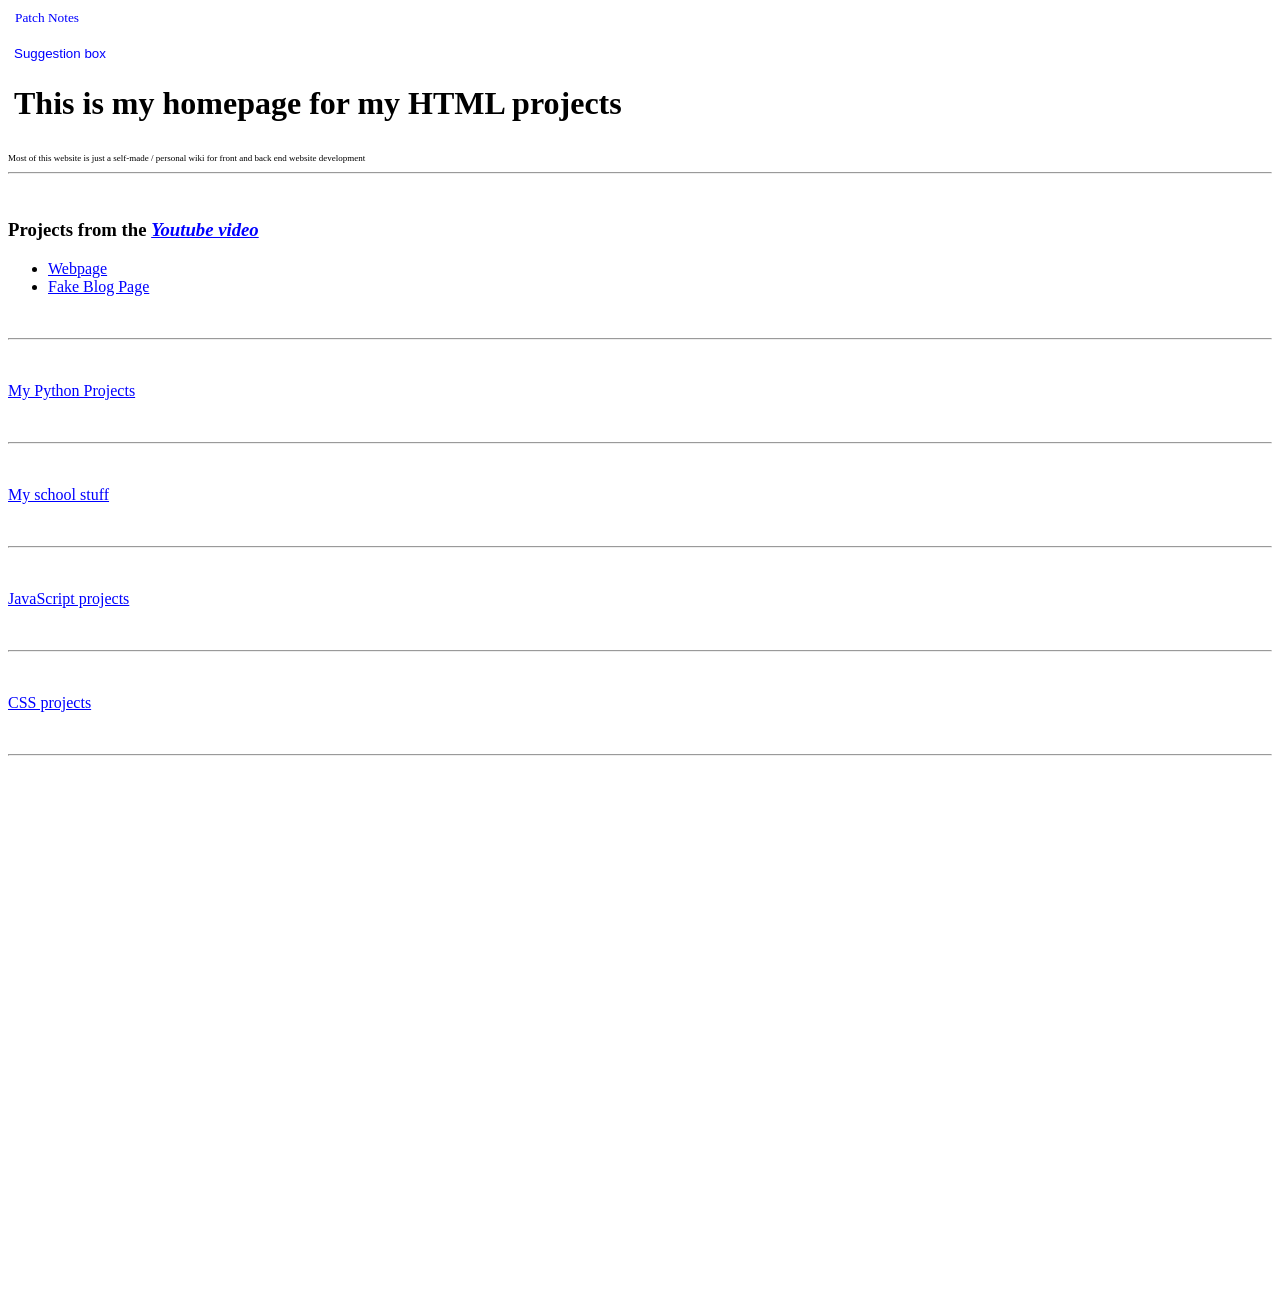
<file: websites/mainSites/firstGen/index.html>
<!DOCTYPE html>
<html>
	<head><title>Harley's HTML homepage</title></head>
	<body>
		<style>
			.bottom{
				height: 500px;
				width: 100vw;
			}
			#hide{
				text-decoration: none;
				color: black;
				font-style: normal;
				cursor: text;
			}
			#wrap{
				display: inline-block;
				margin: 10px;
			}
            .cursorText{cursor: text;
			font-family: 'Times New Roman', Times, serif;
			font-size: xx-large;}
            #hideButton{
                border-style: none;
                background-color: #ffffff;
            }
			.xx-s{
				font-size: xx-small;
			}
			#patchNotes{
				font-size: smaller;
				text-decoration: none;
				margin-left: 7px;
			}
			#patchNotesGap{
				margin-top: 50px;
			}
			.questionCursor{
				cursor: help;
			}
			.blueText{
				color: blue;
				font-size: smaller;
				cursor: pointer;
			}
			.oneLineGap{
				margin: 0px;
				border-width: 1px;
				border-style: none;
				background-color: #ffffff;
			}
			.oneLineGap p {
				padding-left: 100px;
				padding-right: 100px;
			}
			a {
				color: blue;
			}
		</style>
		<div class="questionCursor"><a href="./dont open/patchNotes.html" id="patchNotes" class="questionCursor">Patch Notes</a></div>
		
		<div class="oneLineGap">
			<button id="hideButton" commandFor="modal-suggestBoxSheet" command="show-modal" class="oneLineGap"><p> </p></button>
			<dialog class="modal-suggestBoxSheet" id="modal-suggestBoxSheet">
				<button commandFor="modal-suggestBoxSheet" command="close">&times;</button><br>
				<iframe src="https://docs.google.com/spreadsheets/d/1eL6V_M7a9tQLDvqhp8CTEX3jUa7Ee0Pm_tjY3qIYw4I/edit?usp=sharing" width="1000px" height="750px"  frameborder="0"></iframe>
			</dialog>
		</div>

		<button id="hideButton" commandFor="modal-suggestBox" command="show-modal" class="blueText">Suggestion box</button>
		<dialog class="modal-suggestBox" id="modal-suggestBox">
			<button commandFor="modal-suggestBox" command="close">&times;</button>
			<br>
			<iframe src="https://docs.google.com/forms/d/e/1FAIpQLScNPE2hO2zwkT81SQ7aQco7HqLIq0TyDqOAZD2KAtsdzlptlg/viewform?usp=header" width="1000px" height="750px"  frameborder="0"></iframe>
		</dialog>
		<br>
		<button id="hideButton" commandFor="modal" command="show-modal"><h1 class="cursorText">This is my homepage for my HTML projects</h1></button>
        <dialog class="modal" id="modal" class="openButton">
            <button commandFor="modal" command="close">&times;</button>
            <h2>Go to download .zip file page</h2>
            <p><a href="./dont open/download.html">Click here</a></p>
        </dialog>
		<p class="xx-s">Most of this website is just a self-made / personal wiki for front and back end website development</p>
		<hr>
		<br>
		<h3>Projects from the <em><a href="https://www.youtube.com/watch?v=UB1O30fR-EE&t=0s" target="_blank">Youtube video</a></em></h3>
		<ul>
			<li><a href="tutorial/testwebpage.html">Webpage</a></li>
			<li><a href="tutorial/blog.html">Fake Blog Page</a></li>
		</ul>
		<br>
		<hr>
		<br>
		<p><a href="python/python.html">My Python Projects</a></p>
		<br>
		<hr>
		<br>
		<p><a href="other/otherHomepage.html">My school stuff</a></p>
		<br>
		<hr>
		<br>
		<p><a href="js/js_homepage.html">JavaScript projects</a></p>
		<br>
		<hr>
		<br>
		<p><a href="css/cssHomepage.html">CSS projects</a></p>
		<br>
		<hr>
		<br>
		<div class="bottom"></div>
	</body>
</html>
</file>
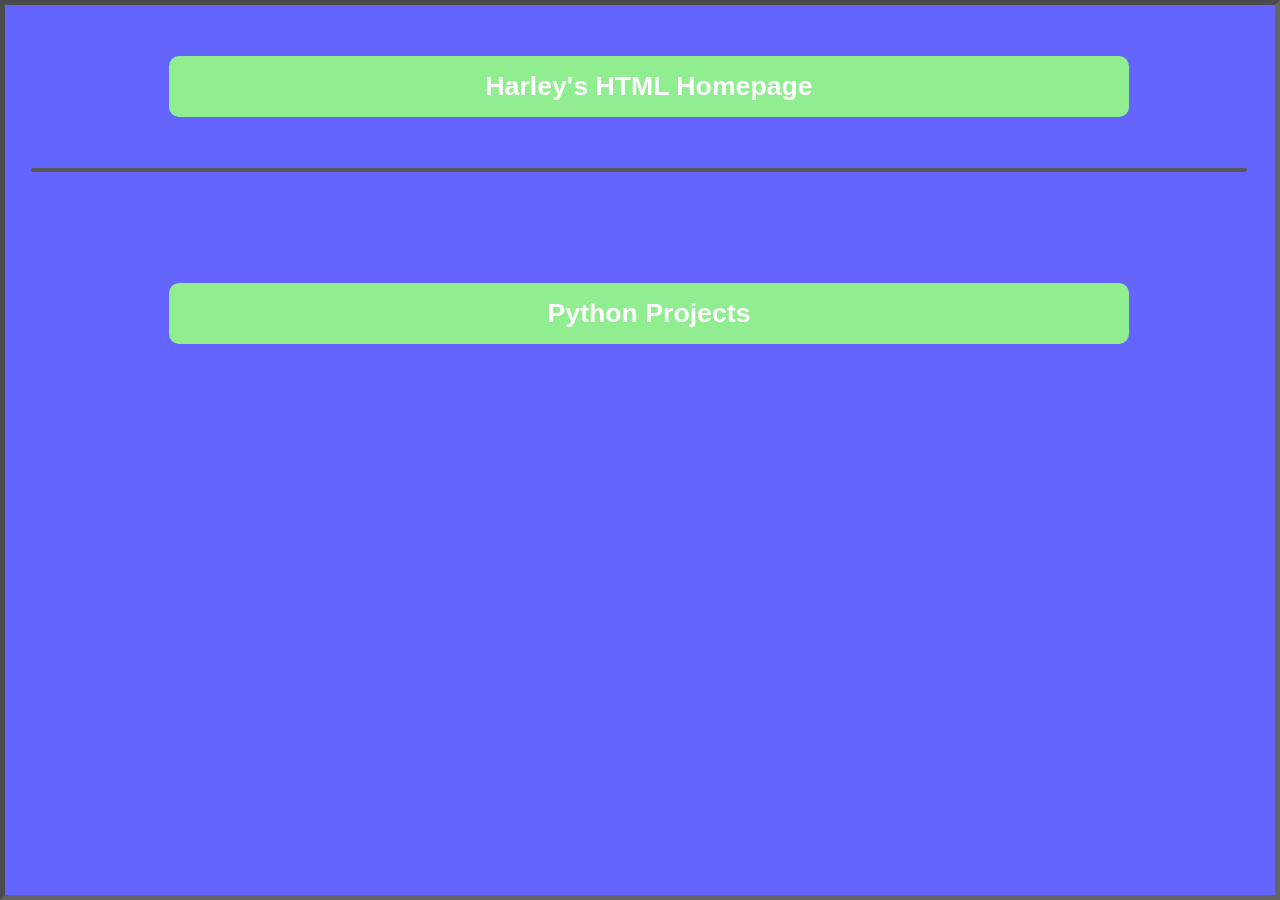
<file: websites/mainSites/secondGen/index.html>
<!DOCTYPE html>
<html lang="en">
<head>
    <meta charset="UTF-8">
    <meta name="viewport" content="width=device-width, initial-scale=1.0">
    <title>HTML Homepage</title>
    <style>
        *{
            box-sizing: border-box;
            cursor: default;
            overflow: hidden;
            font-family: 'Lucida Sans', 'Lucida Sans Regular', 'Lucida Grande', 'Lucida Sans Unicode', Geneva, Verdana, sans-serif;
        }
        h2 {
            cursor: pointer;
        }
        body{
            margin: 0;
        }
        #defaultCursor{
            cursor: default;
        }
        #body{
            margin: 0px;
            border-width: 5px;
            border-style: solid;
            border-top-color: rgb(75,75,75);
            border-left-color: rgb(75,75,75);
            border-bottom-color: rgb(100,100,100);
            border-right-color: rgb(100,100,100);
            background-color: rgb(100, 100, 255);
            height: 100vh;
            width: 100vw;
            background-size: contain;
        }
        .greenBackgroundBody{
            background-color: lightgreen;
            padding: 15px;
            color: white;
            text-decoration: none;
            margin: 30px;
            text-align: center;
            width: 75vw;
            border-radius: 10px;
            cursor: pointer;
        }
        .greenBackground{
            background-color: lightgreen;
            color: white;
            text-decoration: none;
            margin: 30px;
            text-align: center;
            width: 75vw;
            border-radius: 10px;
            cursor: pointer;
        }
        .separator{
            height: 2px;
            width: 95vw;
            border-width: 2px;
            border-color: rgb(87,87,87);
            border-style: solid;
            margin-left: 2vw;
            margin-right: 2vw;
            margin-bottom: 40px;
            border-radius: 10px;
        }
        #button-main{
            background-color: rgb(100, 100, 255);
            border-width: 0px;
            width:90vw;
            margin-left: 10vw;
            margin-right: 10vw;
            margin-top: 20px;
            margin-bottom: 20px;
            cursor: default;
        }
        .main-button-extra-margin{
            margin-left: 10vw;
            margin-right: 10vw;
            padding-top: 5vh;
            padding-bottom: 5vh;
        }
        .modal-exit{
            background-color: rgb(255, 100, 100);
            color: white;
            padding-left: 15px;
            text-decoration: none;
            margin: 30px;
            text-align: center;
            width: 75vw;
            border-style: none;
            margin-bottom: 0vh;
            border-radius: 10px;
            cursor: pointer;
        }
        dialog{
            background-color: rgb(50, 50, 255);
            width: 90vw;
            height: 55vh;
            border-style: solid;
            border-width: 5px;
            border-top-color: rgb(75,75,75);
            border-left-color: rgb(75,75,75);
            border-bottom-color: rgb(100,100,100);
            border-right-color: rgb(100,100,100);
            padding-left: 5vw;
            padding-right: 5vw;
            border-radius: 10px;
        }
        a{
            text-decoration: none;
        }
        dialog button{
            border-width: 0px;
            border-style: none;
            background-color: rgb(50, 50, 255);
        }
        .suggestion{
            padding: 5px;
        }
        .frame{
            margin-top: 5vh;
            height: 70vh;
            border-top-color: rgb(75,75,75);
            border-left-color: rgb(75,75,75);
            border-bottom-color: rgb(100,100,100);
            border-right-color: rgb(100,100,100);
            border-style: solid;
            border-width: 5px;
        }
        #modal-suggestionBox{
            height: 95vh;
        }
        #button-python{
            border-style: none;
            border-width: 0px;
            background-color: rgb(100, 100, 255);
            margin-left: 10vw;
            margin-right: 10vw;
            margin-top: 40px;
            margin-bottom: 20px;
        }
        .bottomMargin5vh {
            margin-bottom: 5vh;
        }
        .height90vh{
            height: 90vh;
        }
        #modal-main{
            height: 55vh;
        }
    </style>

    <dialog id="modal-main">
        <button commandFor="modal-main" command="close" class="modal-exit"><h2>Exit</h2></button>
        <button commandFor="modal-patch" command="show-modal" class="greenBackground"><h2>Patch Notes</h2></button>
        <button commandFor="modal-suggestionBox" command="show-modal"><div class="greenBackground" id="suggestion"><h2>Suggestion Box</h2></div></button>
        <a href="./betterWebsite.zip"><div class="greenBackground"><h2>ZIP File Download</h2></div></a>
    </dialog>

    <dialog id="modal-suggestionBox">
        <button commandFor="modal-suggestionBox" command="close" class="modal-exit"><h2>Exit</h2></button>
    	<iframe src="https://docs.google.com/forms/d/e/1FAIpQLScNPE2hO2zwkT81SQ7aQco7HqLIq0TyDqOAZD2KAtsdzlptlg/viewform?usp=header" width="100%" height="25%"  frameborder="0" class="frame"></iframe>
    </dialog>

    <dialog id="modal-python">
        <button commandFor="modal-python" command="close" class="modal-exit"><h2>Exit</h2></button>
        <button commandFor="modal-blackjacks" command="show-modal"><div class="greenBackground"><h2>Blackjack Games</h2></div></button>
    </dialog>

    <dialog id="modal-blackjacks">
        <button commandFor="modal-blackjacks" command="close" class="modal-exit"><h2>Exit</h2></button>
        <button command="show-modal" commandFor="modal-oldBlackjack"><div class="greenBackground"><h2>Original Blackjack</h2></div></button>
        <button command="show-modal" commandFor="modal-newBlackjack"><div class="greenBackground"><h2>Newer Blackjack</h2></div></button>
    </dialog>

    <dialog class="height90vh" id="modal-patch">
        <button class="modal-exit" command="close" commandFor="modal-patch"><h2>Exit</h2></button>
        <iframe class="frame" class="suggestion" class="bottomMargin5vh" src="./patch.html" width="100%" height="25%" frameborder="0"></iframe>
    </dialog>

    <dialog class="height90vh" id="modal-newBlackjack">
        <button class="modal-exit" command="close" commandFor="modal-newBlackjack"><h2>Exit</h2></button>
        <iframe class="frame" class="suggestion" class="bottomMargin5vh" src="https://www.onlineide.pro/playground/share/c7e60ae2-92ef-4ad1-a728-fd63e8d2d11f" width="100%" height="25%" frameborder="0"></iframe>        
    </dialog>

    <dialog class="height90vh" id="modal-oldBlackjack">
        <button class="modal-exit" command="close" commandFor="modal-oldBlackjack"><h2>Exit</h2></button>
        <iframe class="frame" class="suggestion" class="bottomMargin5vh" src="https://www.onlineide.pro/playground/share/3ebff5fd-4a25-40d4-b0b3-a00ac56917db" width="100%" height="25%" frameborder="0"></iframe>        
    </dialog>

</head>
<body>
    <div id="body">
        <button command="show-modal" commandFor="modal-main" id="button-main"><h1 id="defaultCursor" class="greenBackgroundBody" class="main-button-extra-margin">Harley's HTML Homepage</h1></button>
        <div class="separator"></div>
        <button command="show-modal" commandFor="modal-python" id="button-python">
            <h1 class="greenBackgroundBody" class="main-button-extra-margin">Python Projects</h1>
        </button>
    </div>
</body>
</html>
</file>
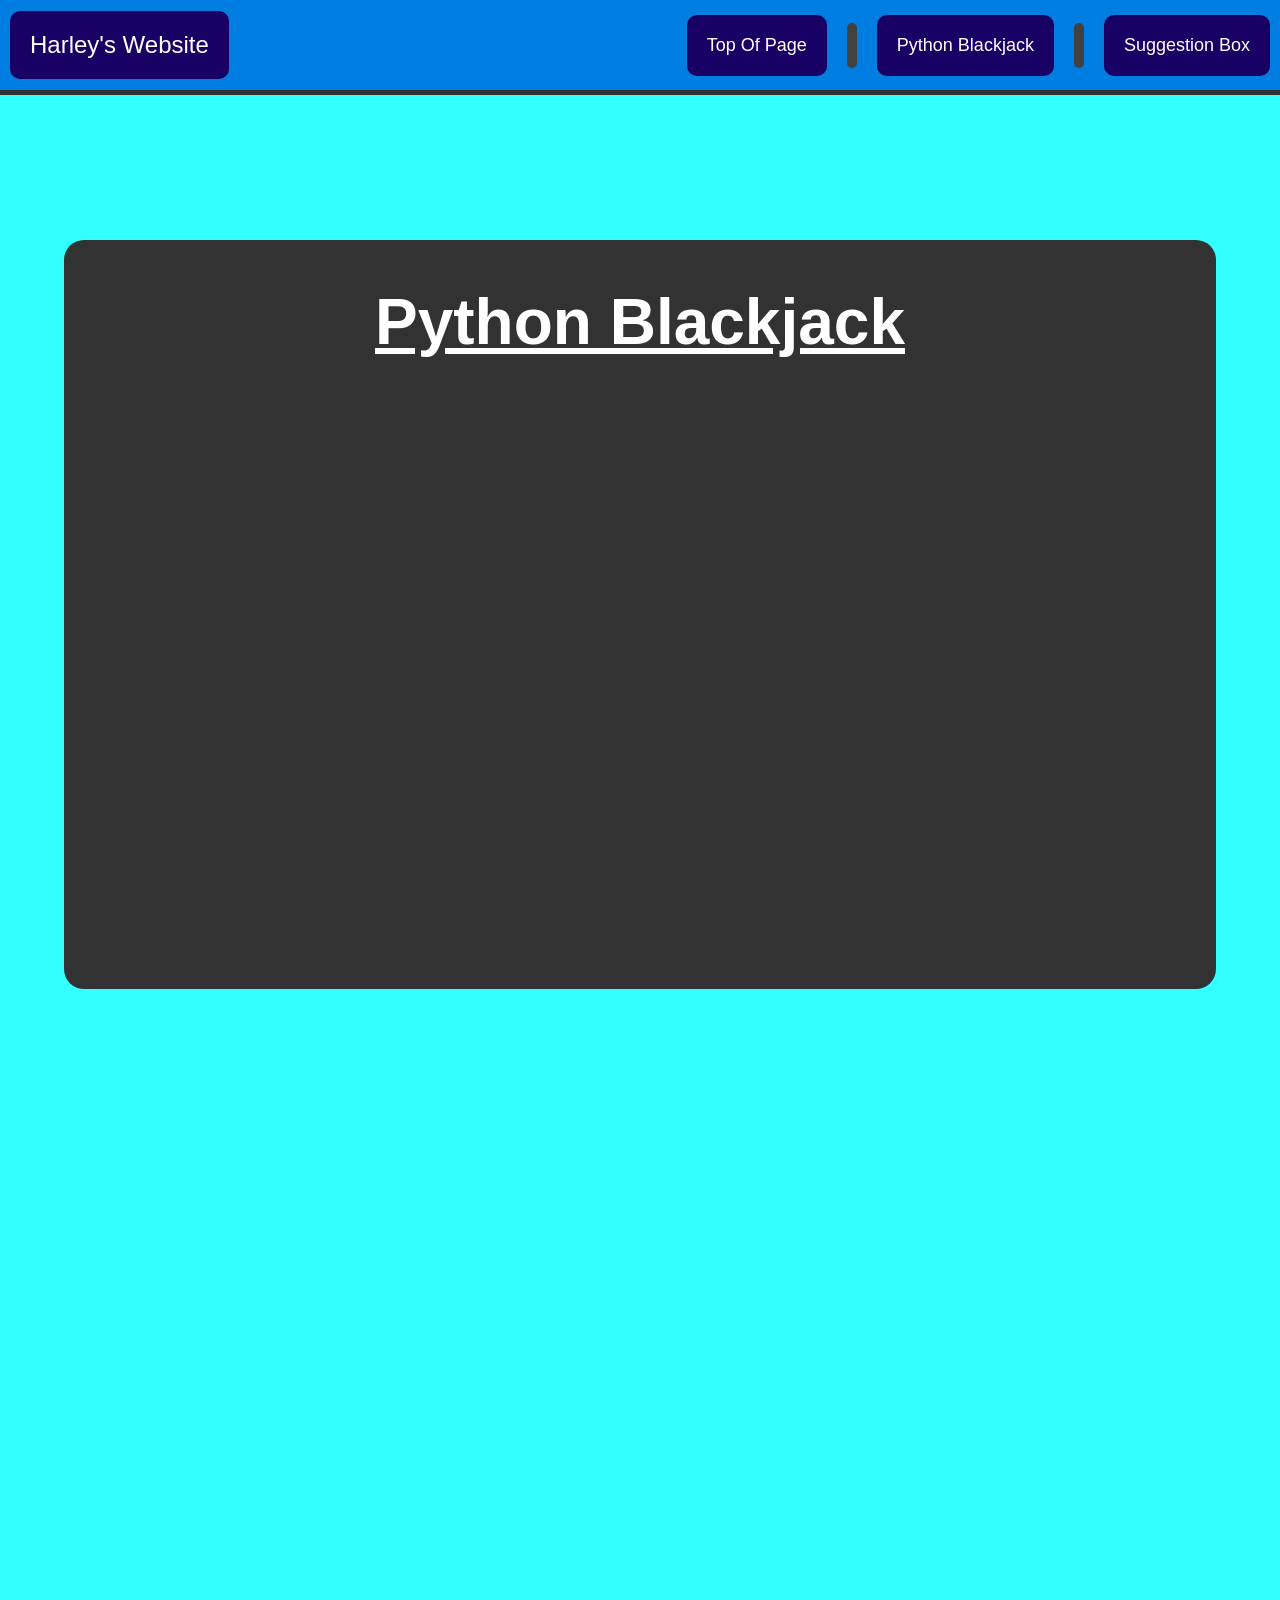
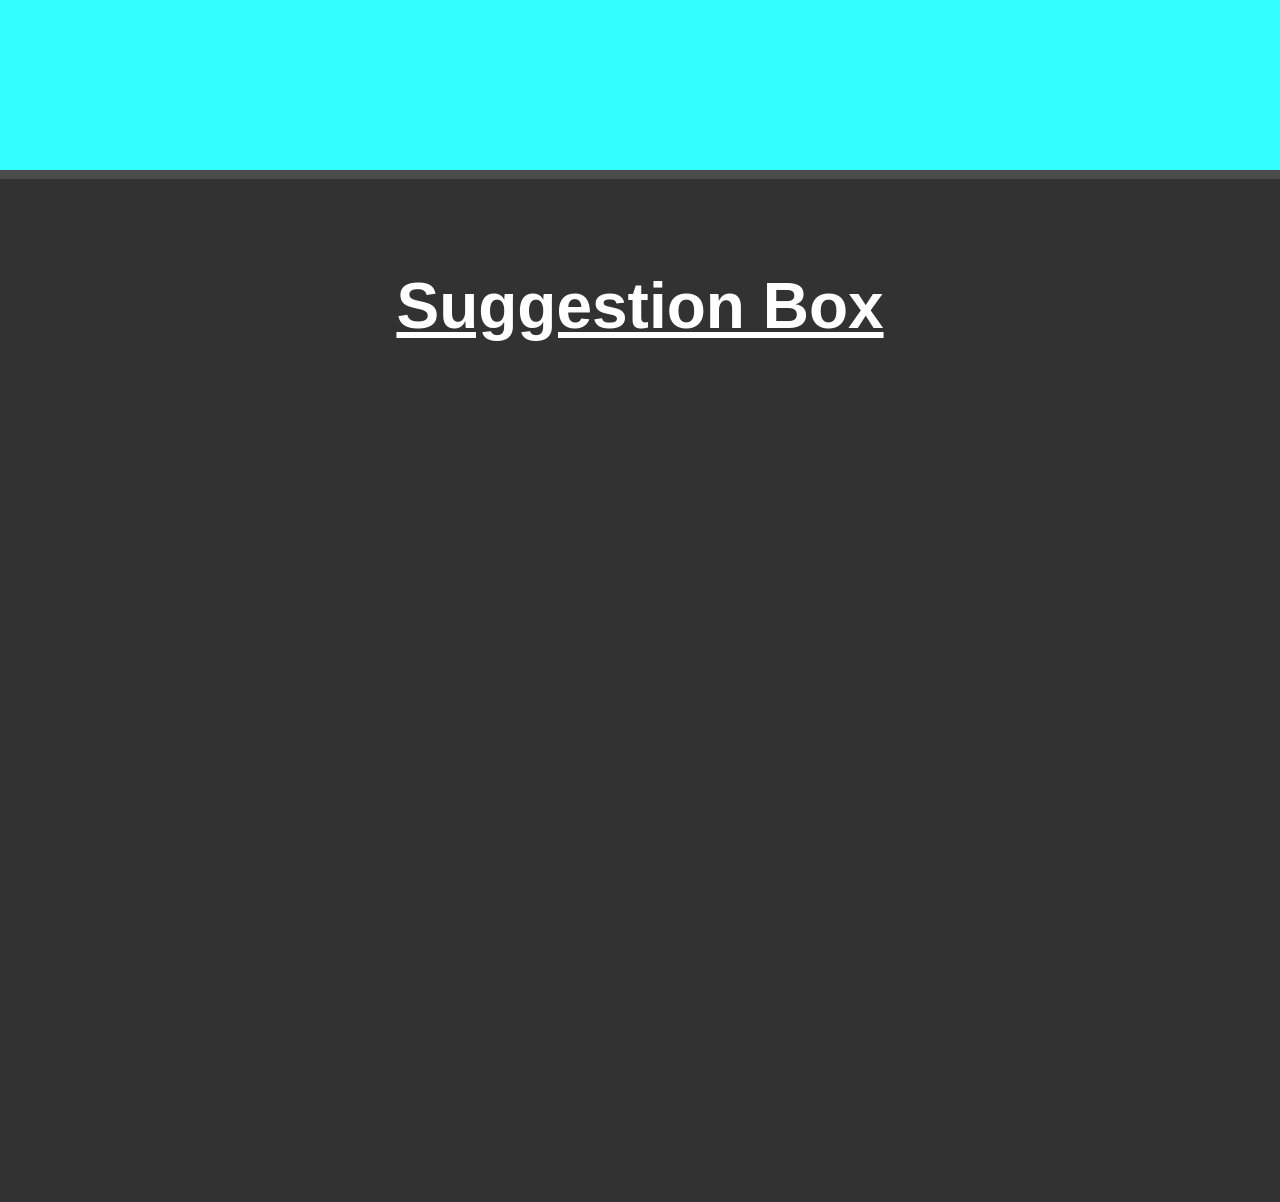
<file: websites/mainSites/thirdGen/index.html>
<!DOCTYPE html>
<html lang="en">
<head>
    <meta charset="UTF-8">
    <meta name="viewport" content="width=device-width, initial-scale=1.0">
    <title>Harley's Website</title>
    <link rel="icon" type="image/png" href="./logo.png">
    <link rel="stylesheet" href="./index.css">
    <link rel="stylesheet" href="./navbar.css">
    <link rel="stylesheet" href="./pyBlackjack.css">
    <link rel="stylesheet" href="./suggestionBox.css">
</head>
<body>
    <div id="navBase">
        <div id="webName">Harley's Website</div>
        <div id="content">
            <a href="./index.html#topOfPage">Top Of Page</a>
            <div class="separator"></div>
            <a href="./index.html#pythonBlackjack">Python Blackjack</a>
            <div class="separator"></div>
            <a href="./index.html#suggestion">Suggestion Box</a>
        </div>
    </div>
    <div id="topOfPage"></div>

    <div class="gap15vh"></div>
    <div id="pythonBlackjack" class="marker"></div>
    <div id="pyBlackjackBase">
        <div id="title">Python Blackjack</div>
        <iframe src="https://www.online-python.com/embed/UIRuhivmWK?theme=light&amp;layout=stacked" style="border:0;border-radius:8px;overflow:hidden" loading="lazy" allow="clipboard-write"></iframe>
    </div>


    <div class="gap15vh"></div>
    <div class="gap15vh"></div>
    <div class="gap15vh"></div>
    <div class="gap15vh"></div>
    <div class="gap15vh"></div>
    <div id="suggestion" class="marker"></div>
    <div id="suggestionBoxBase">
        <div id="title">Suggestion Box</div>
        <iframe src="https://forms.gle/wBqDsYA1d9fx4rbX8" style="border:0;border-radius:8px;overflow:hidden" loading="lazy" allow="clipboard-write"></iframe>
    </div>
</body>
</html>
</file>
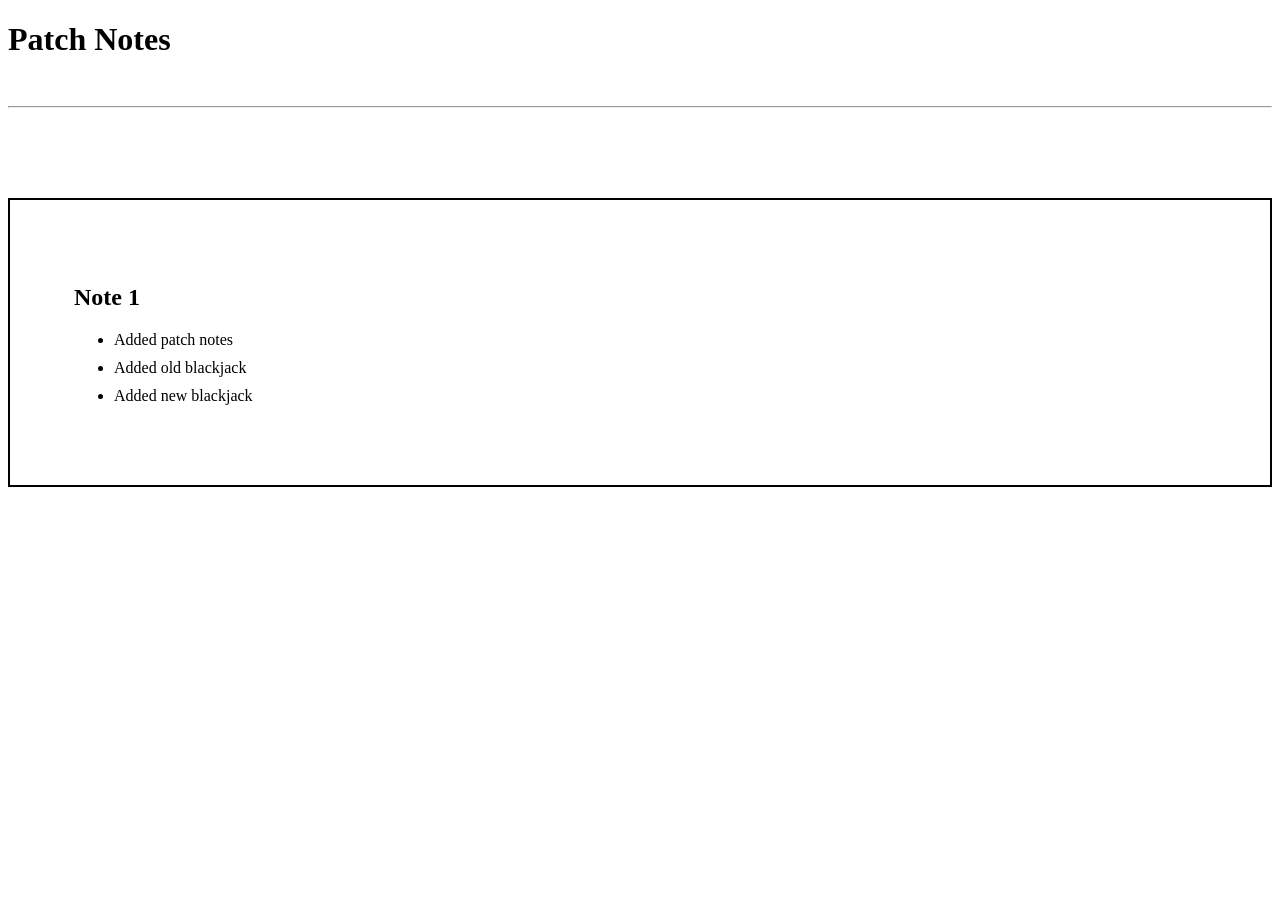
<file: websites/mainSites/secondGen/patch.html>
<!DOCTYPE html>
<html lang="en">
<head>
    <meta charset="UTF-8">
    <meta name="viewport" content="width=device-width, initial-scale=1.0">
    <title>Patch Notes</title>
    <style>
        * {
            background-color: #fff;
        }
        li {
            margin-bottom: 10px;
        }
        .note{
            margin-top: 10vh;
            margin-bottom: 10vh;
            border-style: solid;
            border-color: #000;
            border-width: 2px;
            padding: 5vw;
        }
    </style>
</head>
<body>
    <h1>Patch Notes</h1><br><hr>

    <div class="note">
        <h2>Note 1</h2>
        <ul>
            <li>Added patch notes</li>
            <li>Added old blackjack</li>
            <li>Added new blackjack</li>
        </ul>
    </div>

</body>
</html>
</file>
<file: websites/mainSites/thirdGen/index.css>
* {
    cursor: default;
    margin: 0;
    font-family: 'Lucida Sans', 'Lucida Sans Regular', 'Lucida Grande', 'Lucida Sans Unicode', Geneva, Verdana, sans-serif;
    text-decoration: none;
}
body {
    background-color: rgb(50, 255, 255);
}

.marker{
    margin-bottom: 11.7vh;
}

.gap15vh{
    height: 15vh;
}
</file>
<file: websites/mainSites/thirdGen/navbar.css>
#navBase {
    background-color: rgb(0,125,225);
    display: flex;
    border-bottom-style: solid;
    border-bottom-color: rgb(50, 50, 50);
    border-bottom-width: 5px;
    top: 0;
    position: fixed;
    font-size: large;
    width: 100%;
    align-items: center;
    min-height: 10vh;
}
#navBase #webName {
    align-self: center;
    background-color: rgb(25, 0, 100);
    border-radius: 10px;
    width: fit-content;
    margin: 10px;
    color: white;
    padding: 20px;
    font-size: x-large;
}
#navBase #content {
    margin-left: auto;
    align-self: center;
    display: flex;
}
#navBase #content a{
    margin: 10px;
    color: white;
    padding: 20px;
    background-color: rgb(25, 0, 100);
    border-radius: 10px;
    width: fit-content;
    cursor: cell;
}
#navBase #content a:hover {
    border-style: solid;
    border-color: rgb(50, 50, 50);
    border-width: 5px;
    margin: 5px;
    background-color: rgb(35, 0, 125);
}
#navBase #content .separator{
    margin: 10px;
    height: 5vh;
    width:10px;
    background-color: rgb(65, 65, 65);
    border-radius: 10px;
    align-self: center;
}
</file>
<file: websites/mainSites/thirdGen/pyBlackjack.css>
#pyBlackjackBase{
    width: 90%;
    border-radius: 20px;
    background-color: rgb(50, 50, 50);
    margin: auto;
    display: grid;
    height: min-content;
}
#pyBlackjackBase #title{
    color: white;
    font-size: 5vw;
    text-decoration: underline;
    font-weight: bolder;
    margin: auto;
    margin-top: 5vh;
}
#pyBlackjackBase iframe{
    height: 55vh;
    width: 70%;
    border-radius: 10px;
    margin: auto;
    margin-top: 10vh;
    margin-bottom: 5vh;
    border-style: solid;
    border-color: rgb(25, 25, 25);
    border-width: 10px;
}
</file>
<file: websites/mainSites/thirdGen/suggestionBox.css>
#suggestionBoxBase{
    background-color: rgb(50,50,50);
    width: 100%;
    padding-top: 5vh;
    border-top-style: solid;
    border-top-width: 1vh;
    border-top-color: rgb(75, 75, 75);
    display: block;
}
#suggestionBoxBase #title{
    color: white;
    font-size: 5vw;
    text-decoration: underline;
    font-weight: bolder;
    margin: 5vh auto 5vh auto;
    width: fit-content;
}   
#suggestionBoxBase iframe{
    height: 80vh;
    width: 70%;
    border-radius: 10px;
    margin: 5vh 15% 5vh 15%;
    border-style: solid;
    border-color: rgb(25, 25, 25);
    border-width: 10px;
}
</file>
